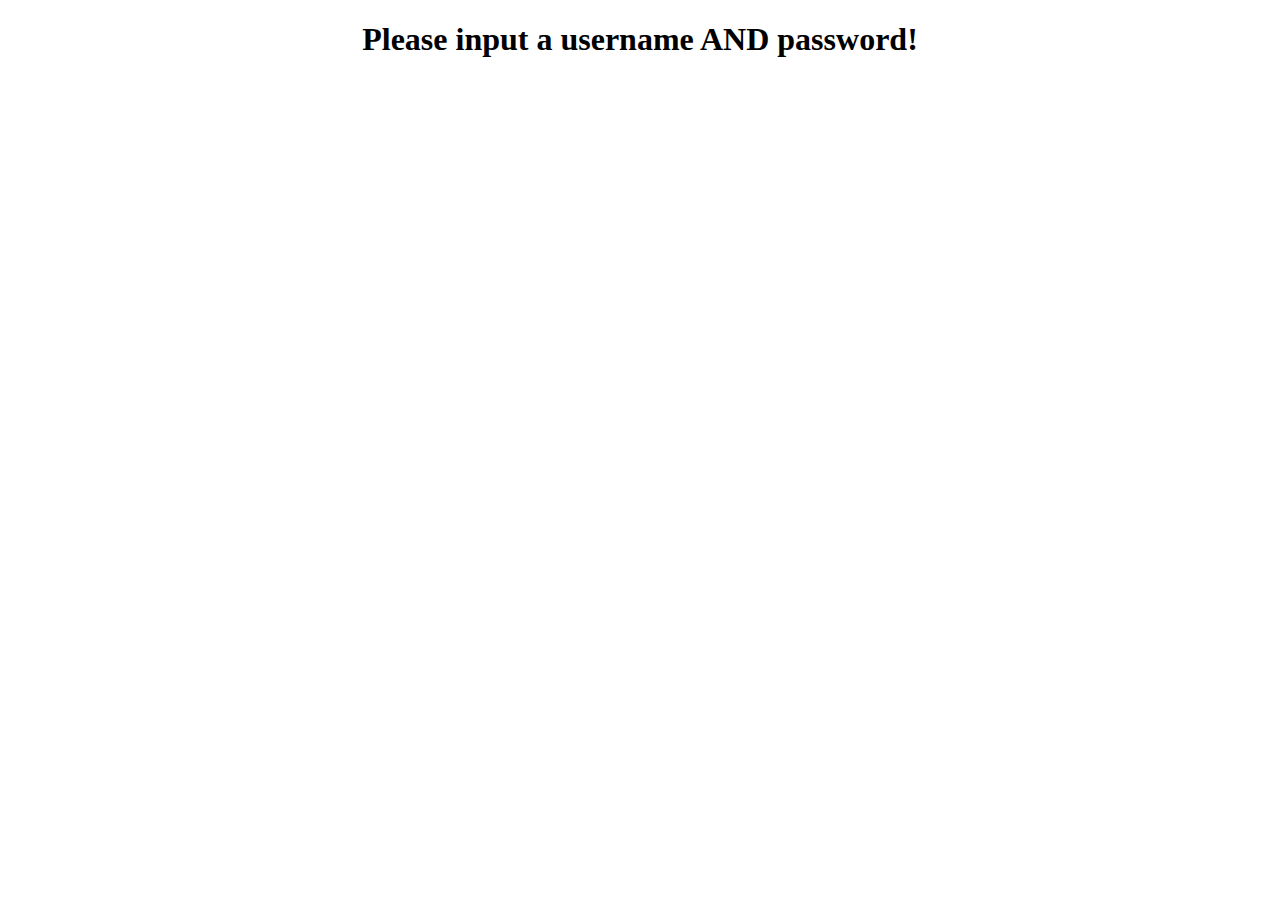
<file: templates/failpage.html>
<!DOCTYPE html>
<html lang="en">

<head>
    <meta charset="UTF-8">
    <meta name="viewport" content="width=device-width, initial-scale=1.0">
    <meta http-equiv="X-UA-Compatible" content="ie=edge">
    <title>Error!</title>
</head>

<body>
    <h1 style="text-align: center;">Please input a username AND password!</h1>
</body>

</html>
</file>
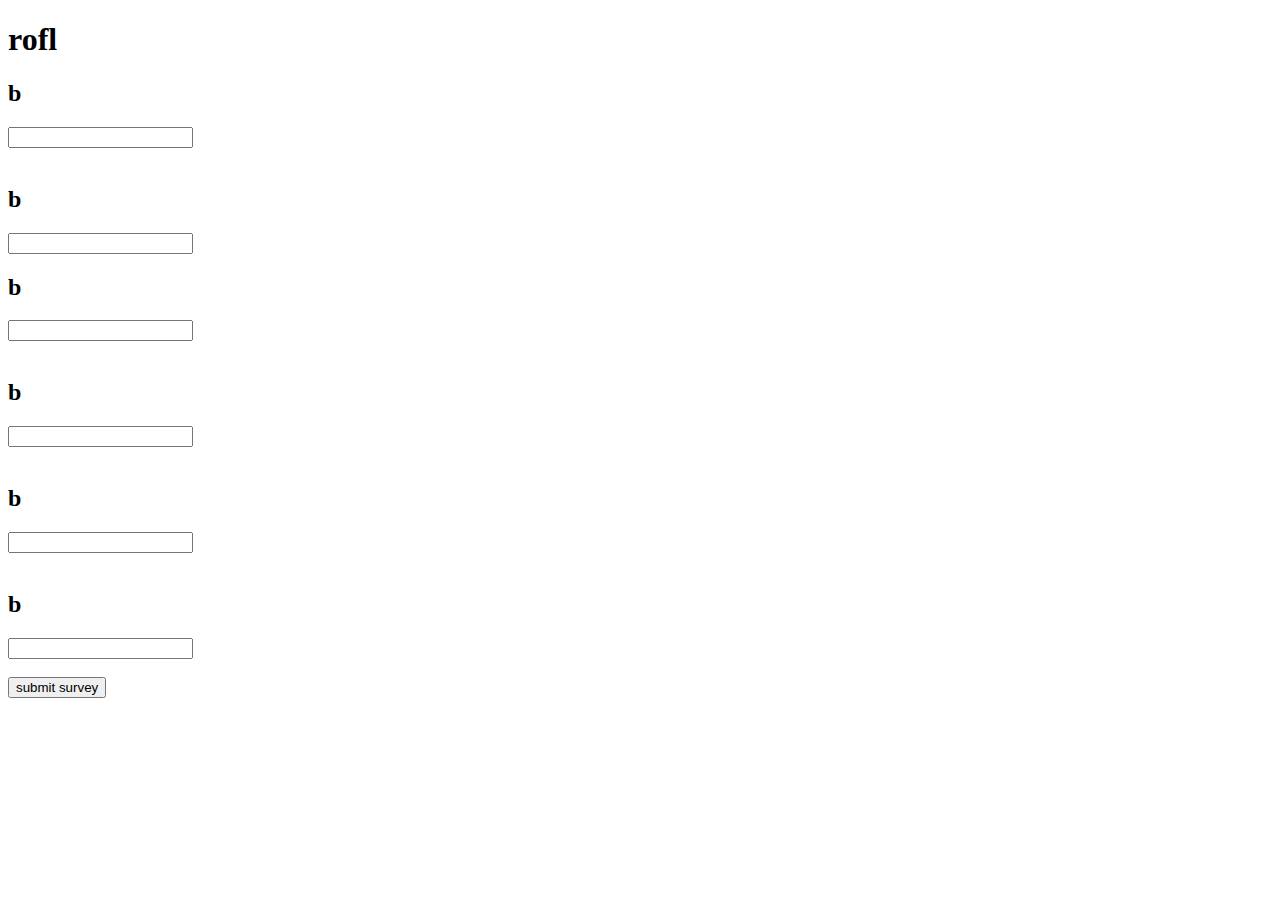
<file: user_surveys/rofl/rofl.html>
<!DOCTYPE html>
<html lang="en">

<head>
    <meta charset="UTF-8">
    <meta name="viewport" content="width=device-width, initial-scale=1.0">
    <meta http-equiv="X-UA-Compatible" content="ie=edge">
    <link rel="stylesheet" href="/static/css/main.css">
    <title>rofl</title>
</head>

<body>
    <h1>rofl</h1>
    <h2>b</h2>
    <input type="text" name="answer_one">
    <br>
    <br>
    <h2>b</h2>
    <input type="text" name="answer_two">
    <h2>b</h2>
    <input type="text" name="answer_three">
    <br>
    <br>
    <h2>b</h2>
    <input type="text" name="answer_four">
    <br>
    <br>
    <h2>b</h2>
    <input type="text" name="answer_five">
    <br>
    <br>
    <h2>b</h2>
    <input type="text" name="answer_six">
    <br>
    <br>
    <input type="submit" value="submit survey">
</body>

</html>
</file>
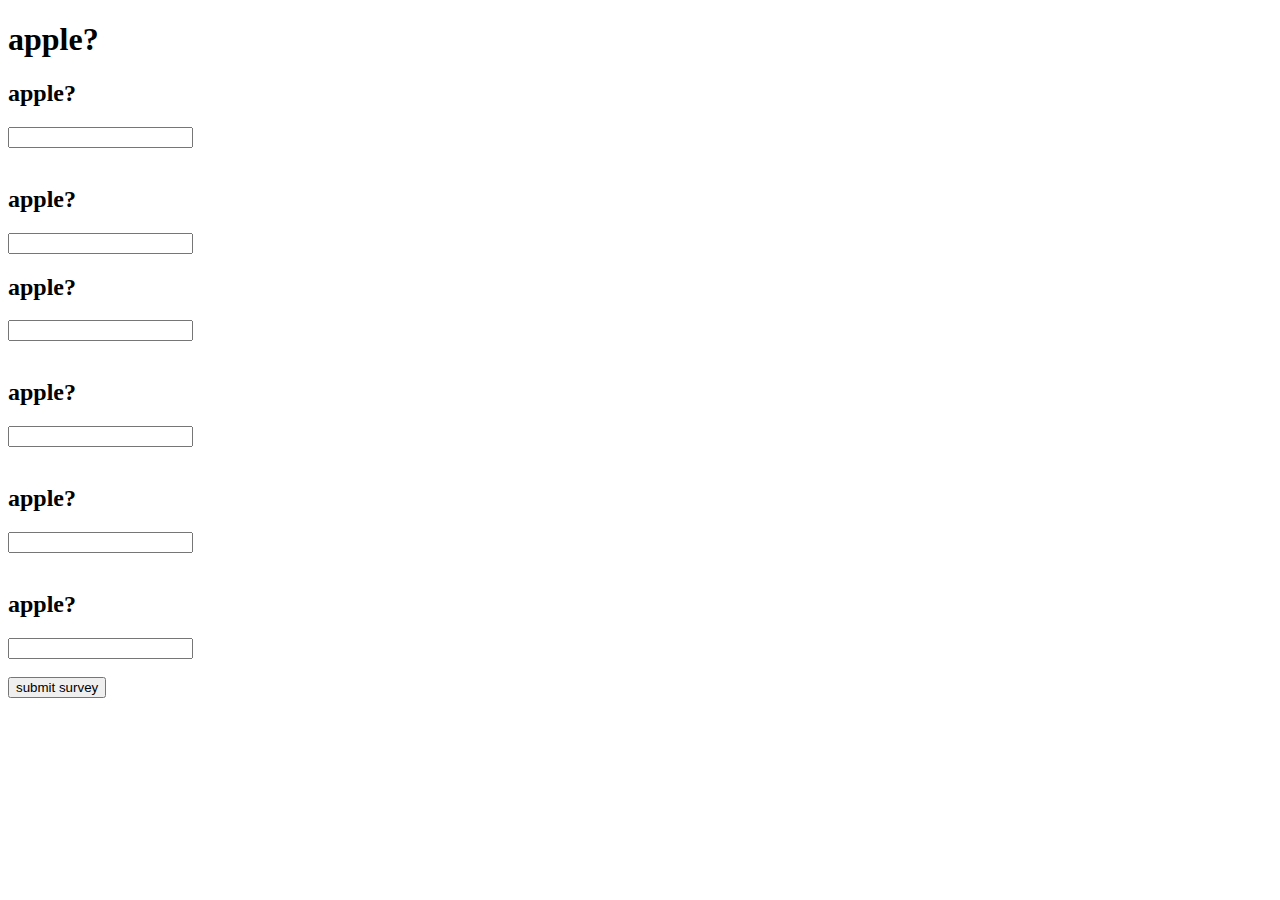
<file: user_surveys/username1/apple?.html>
<!DOCTYPE html>
<html lang="en">

<head>
    <meta charset="UTF-8">
    <meta name="viewport" content="width=device-width, initial-scale=1.0">
    <meta http-equiv="X-UA-Compatible" content="ie=edge">
    <link rel="stylesheet" href="/static/css/main.css">
    <title>apple?</title>
</head>

<body>
    <h1>apple?</h1>
    <h2>apple?</h2>
    <input type="text" name="answer_one">
    <br>
    <br>
    <h2>apple?</h2>
    <input type="text" name="answer_two">
    <h2>apple?</h2>
    <input type="text" name="answer_three">
    <br>
    <br>
    <h2>apple?</h2>
    <input type="text" name="answer_four">
    <br>
    <br>
    <h2>apple?</h2>
    <input type="text" name="answer_five">
    <br>
    <br>
    <h2>apple?</h2>
    <input type="text" name="answer_six">
    <br>
    <br>
    <input type="submit" value="submit survey">
</body>

</html>
</file>
<file: static/css/main.css>
.wrapper {
    text-align: center;
}
</file>
